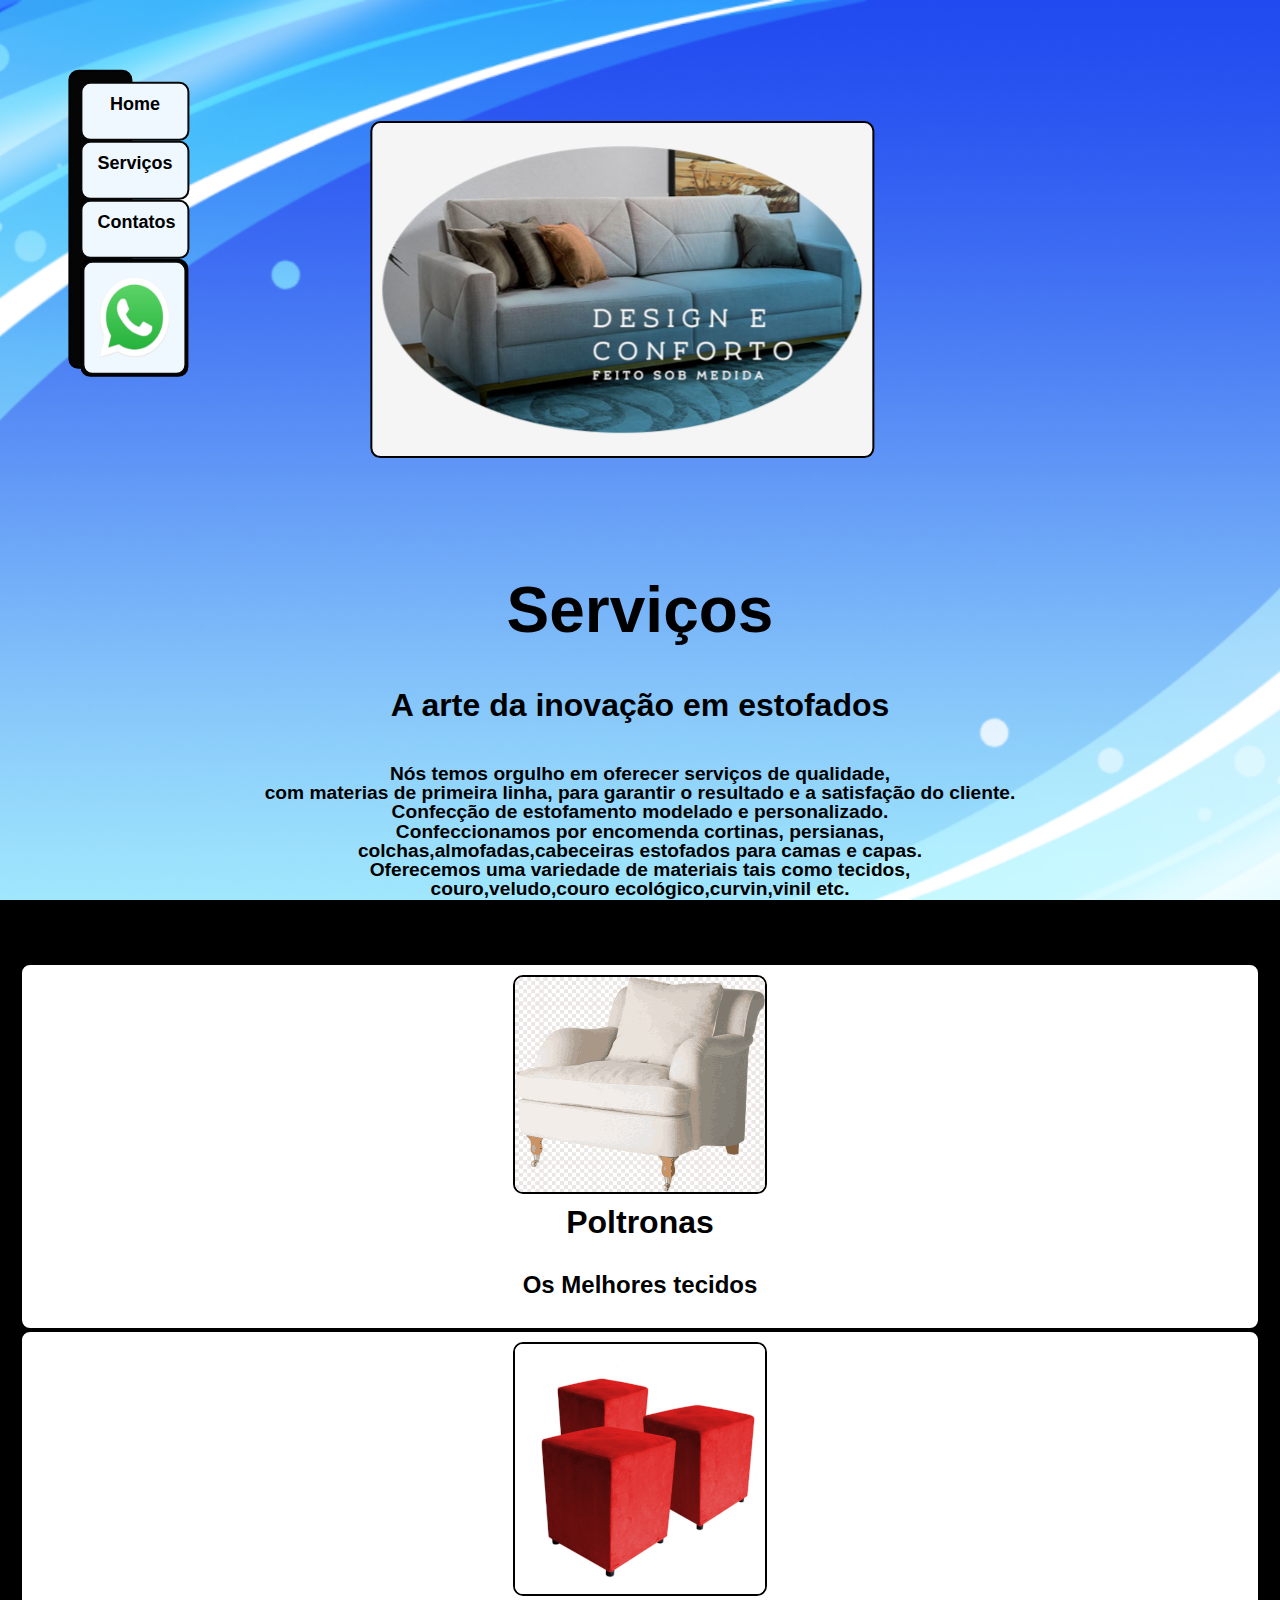
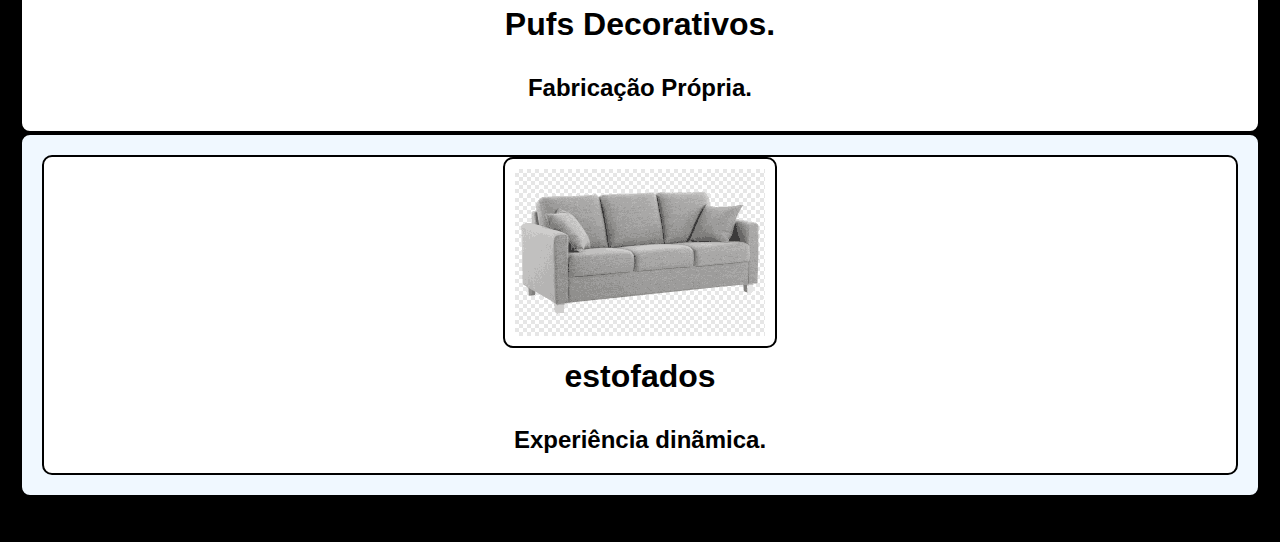
<file: index.html>
<!DOCTYPE html>
<html lang="pt-br">
<head>
    <meta charset="UTF-8">
    <meta http-equiv="X-UA-Compatible" content="IE=edge">
    <meta name="viewport" content="width=device-width, initial-scale=1.0">
    <title>GetSemaniEstofados</title>
    <link rel="stylesheet" href="style.css">
</head>
<body>
    <header>
        <div class="link">
        
             <div class="menu">
                 <nav>Home</nav>
             </div>
    
             <div class="menu">
                
                     <nav>
                         <a href="Serviços.html">Serviços</a>     
                    </nav>
             
             </div>
    
             <div class="menu">
                 
                     <nav> 
                          <a href="Contato.html">Contatos</a>

                     </nav>
                
             </div>
    
             <div id="menu">
                <a href="https://contate.me/Getsemaniestofa" target="black" rel="next" >
                    <nav>
                        <img class="menu" src="Css/whatsapp-logo-1.png" alt="">
                    </nav>
                    
                </a>
            </div>
    
    
        </div> 
        
          
            <picture class="menu">
               
                <source media="(max-width: 500px)" srcset="Css/menu.p.png">
                <source media="(max-width: 900px)" srcset="Css/menu.m.png">
                <img class="menu" src="Css/menu.g.png" alt="Grande">
            </picture>
            
     
      </header>
        <br>
      <main>
            <h1 class="basico">Serviços</h1>
            <h2 class="basico" >A arte da inovação em estofados</h2>
                <p class="basico">Nós temos orgulho em oferecer serviços de qualidade,
                    <br>
                     com materias de primeira linha, para garantir o resultado e a satisfação do cliente.
                    <br>
                     Confecção de estofamento modelado e personalizado.
                    <br>
                     Confeccionamos por encomenda cortinas,
                     persianas,
                    <br> colchas,almofadas,cabeceiras estofados para camas e capas.
                    <br>
                     Oferecemos uma variedade de materiais tais como tecidos,
                    <br> couro,veludo,couro ecológico,curvin,vinil etc.
                    <br>
                     Possuimos também um departamento para reforma de móveis.</p>

        </main>   
               
                
                <article>
                    <div class="servicos" >
                        <img class="div" src="Css/Poltrona.png" alt="Poltrona">
                        <h2 class="div">Poltronas</h2>
                        <p class="div">Os Melhores tecidos</p>
                    </div>

                    <div class="servicos">
                        <img class="div" src="Css/Puf.png" alt="Puf">
                        <h2 class="div">Pufs Decorativos.</h2>
                        <p class="div">Fabricação Própria.</p>
                    
                    </div>

                    <aside>
                        <div class="sofa" >
                            <img class="div" src="Css/sofa.png" alt="Sofa">
                            <h2 class="div">estofados</h2>
                            <p class="div">Experiência dinãmica.</p>
                        </div >
                    </aside>
                </article>

      

      <footer>
        <h2>© Copyright 2022 GetSemaniEstofados Desenvolvido por Rold Digital</h2>
      </footer>
</body>
</html>
</file>
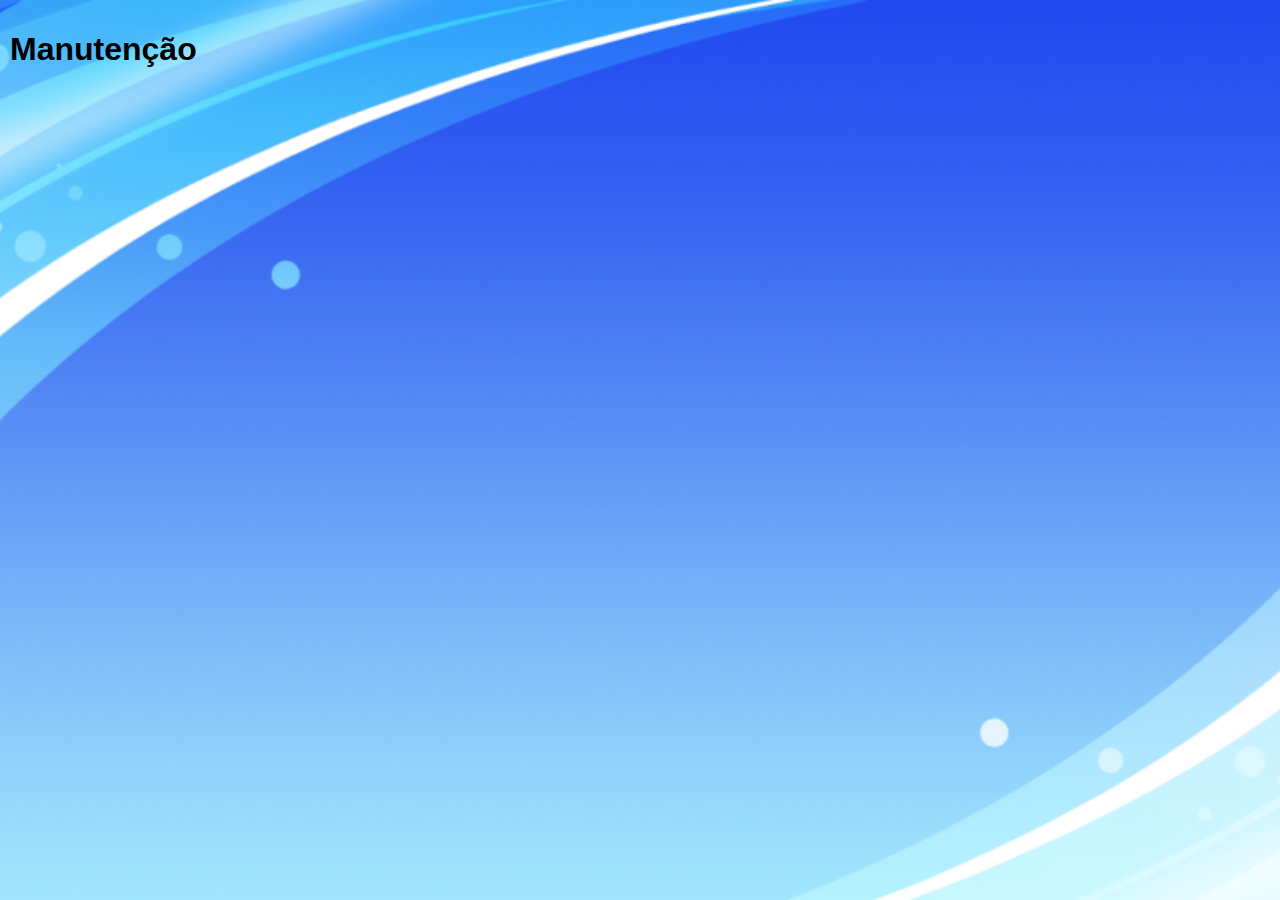
<file: Contato.html>
<!DOCTYPE html>
<html lang="en">
<head>
    <meta charset="UTF-8">
    <meta http-equiv="X-UA-Compatible" content="IE=edge">
    <meta name="viewport" content="width=device-width, initial-scale=1.0">
    <link rel="stylesheet" href="Contato.css">
    <title>Contato</title>
</head>
<body>
    <h1>Manutenção</h1>
</body>
</html>
</file>
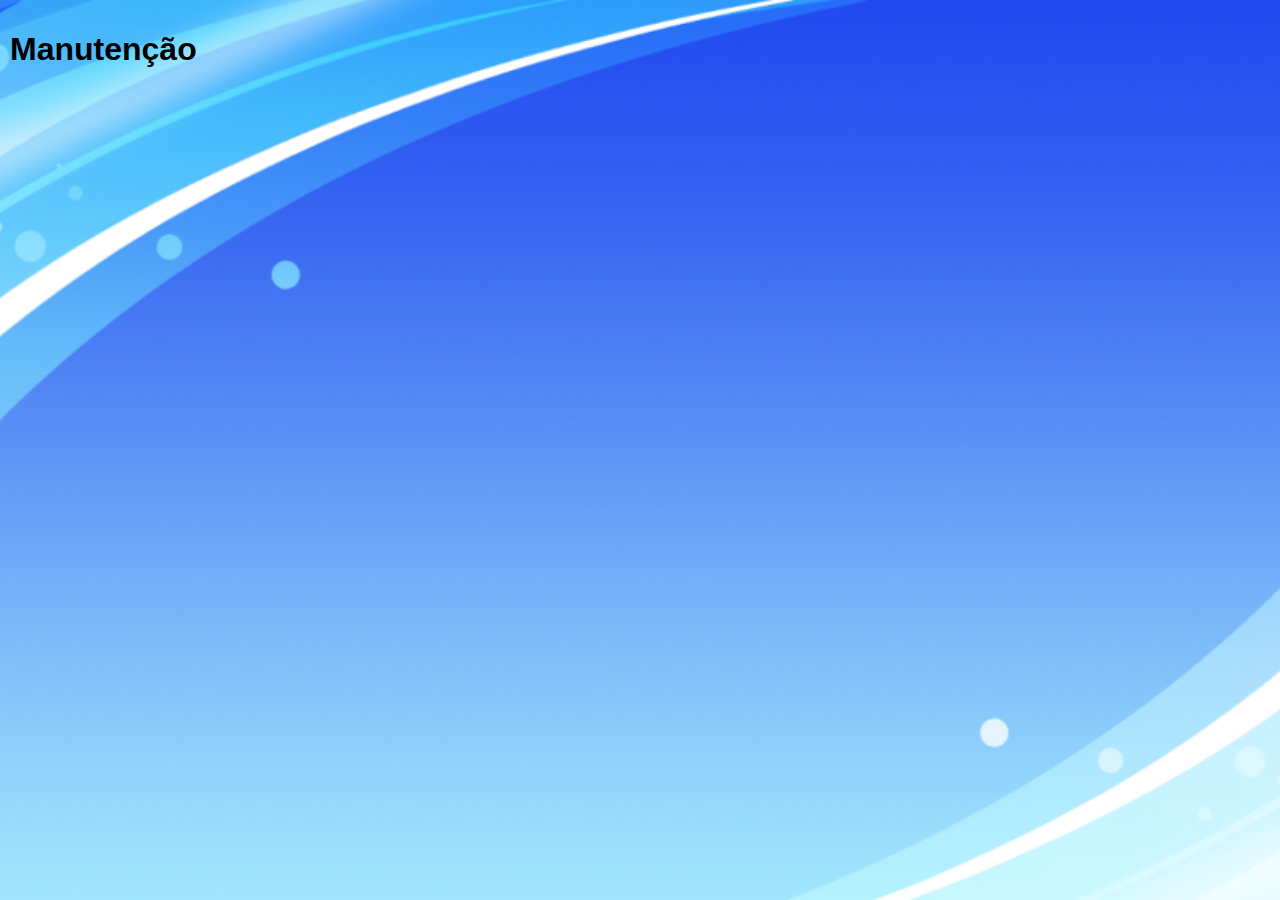
<file: Serviços.html>
<!DOCTYPE html>
<html lang="Pt-br">
<head>
    <meta charset="UTF-8">
    <meta http-equiv="X-UA-Compatible" content="IE=edge">
    <meta name="viewport" content="width=device-width, initial-scale=1.0">
    <link rel="stylesheet" href="Serviços.css">
    <title>Serviços</title>
</head>
<body>
    <h1>Manutenção</h1>
</body>
</html>
</file>
<file: style.css>
@charset "UTF-8";

:root{
    --cor0: #9EDAEC;
    --cor1: #56C6E8;
    --cor2: #439AB5;
    --cor3: #275969;
    --cor4: #4BD9EC;
    
    --fonte-padrao: Arial, Verdana, Helvetica, sans-serif;
    
    }

    body{
        font-family: Arial, Helvetica, sans-serif;
        background-color: black;
        background-image: url('fundo-sitemain.png');
        background-position: center;
        background-repeat: repeat-y;
        background-size: cover;
        background-attachment: fixed;
        margin: auto;
        padding: 10px 10px;


        }


header{

    background-size: 100%;
    margin: auto;
    padding: 10px 10px;
    width: 90%;
    height: 500px;
}

header div{
    background-color: rgb(0, 0, 0);
    display: inline-block;
    border: 2px solid black;
    border-radius: 10px;
 

}

div.link{
    background-color: rgb(5, 5, 5);
    display: inline-block;
    width: 40px;
    height: 275px;
    border: 2px solid black;
    border-radius: 10px;
    padding: 10px 10px;
    margin: 5px 5px;
    position: absolute;
    transform: translate(-15%, 15%);
 
}


div.menu{
    background-color: aliceblue;

    width: 75px;
    height: 35px;
    display: inline-block;
    padding: 10px 15px;
    border: 2px solid rgb(8, 7, 7);
    border-radius: 10px;
   
    animation-name: animacao_1;
    animation-duration: 3s;
    animation-iteration-count: 2;
    
    }
    
    @keyframes animacao_1{
    0%{
        background-color: aliceblue;
    }
    50%{
        background-color: var(--cor0);
    }
    100%{
            background-color: var(--cor4);
    }

}

.link :hover{
    background-color: var(--cor4);
}


div >nav {
color: rgb(0, 0, 0);
font-size: 18px;
font-weight: bold;
text-align: center;

}
div >nav:hover {
color: aliceblue;
}

header div > nav > a{
    color: rgb(0, 0, 0);
    font-size: 18px;
    font-weight: bold;
    text-align: center;
    text-decoration: none;
}

div#menu > nav{
    background-color: rgb(255, 255, 255);
    width: 75px;
    height: 80px;
    padding: 10px 15px;
    border: 2px solid rgb(0, 0, 0);
    border-radius: 10px;
    
    animation-name: animacao_1;
    animation-duration: 3s;
    animation-iteration-count: 2;
    
    }
    
    @keyframes animacao_1{
    0%{
        background-color: aliceblue;
    }
    50%{
        background-color: var(--cor0);
    }
    100%{
            background-color: var(--cor4);
    }

}

header div >nav > a:hover {
    color: aliceblue;
     }


a > nav > img.menu{
    background-color: aliceblue;

    width: 70px;
    height: 80px;
    padding: 15px 15px;
    border: 2px solid rgb(8, 7, 7);
    border-radius: 10px;
   
    animation-name: animacao_1;
    animation-duration: 3s;
    animation-iteration-count: 2;
    
    }
    
    @keyframes animacao_1{
    0%{
        background-color: aliceblue;
    }
    50%{
        background-color: var(--cor0);
    }
    100%{
            background-color: var(--cor4);
    }

}


picture img.menu{
background-color: rgb(245, 245, 245);
border: 2px solid black;
border-radius: 10px;
height: auto;


transform: translate(59%, 30%);
animation-name: animacao_1;
animation-duration: 3s;
animation-iteration-count: 2;

}

@keyframes animacao_1{
0%{
    background-color: aliceblue;
}
50%{
    background-color: var(--cor1);
}
100%{
        background-color: var(--cor4);
    }

}

picture img.menu:hover{
    background-color: var(--cor1);
}


img.logo{
    border: 2px solid rgb(255, 255, 255);
    border-radius: 10px;
    background-color: rgb(255, 255, 255);
    margin: auto;
    width: 100%;
    height: 100%;
}


main{
    background-size: 100%;
    margin: auto;
    padding: 10px 10px;
    width: auto;
    height: auto;
}



main h1.basico {
text-align: center;
color: rgb(0, 0, 0);
font-size: 4em;
font-weight: bold;
padding: 15px 15px;
margin: auto;

}

main h2.basico {
    text-align: center;
    color: rgb(0, 0, 0);
    font-size: 2.0em;
    font-weight: bold;
    padding: 15px 15px;
    margin: 10px 10px;

}

main p.basico {
    text-align: center;
    color: rgb(0, 0, 0);
    font-size: 1.2em;
    line-height: 1.0em;
    font-weight: bold;
    padding: 15px 15px;
    margin: 10px 10px;

}

article{
    padding: 10px 10px;
    width: auto;
    height: auto;
    margin: auto;

}

article div{
    background-color: rgb(255, 255, 255);
    margin: 10px 10px;
    border: 2px solid black;
    border-radius: 10px;
    width: auto;
    height: auto;

}



div.servicos{
background-color: rgb(255, 255, 255);
width: 100%;
height: 100%;
padding: 10px 10px;
margin: 10px 10px;
display: block;
margin: auto;
width: auto;
height: auto;
border: 2px solid black;
border-radius: 10px;

}


div h2.div {
    text-align: center;
    color: rgb(0, 0, 0);
    font-size: 2em;
    line-height: 1.8em;
    font-weight: bold;
    margin: auto;



}

div p.div {
    text-align: center;
    color: rgb(0, 0, 0);
    font-size: 1.5em;
    line-height: 0.8em;
    font-weight: bold;


}

div img {
    display: block;
    margin: auto;
    width: auto;
    height: auto;
    border: 2px solid black;
    border-radius: 10px;

}


div.servicos:hover{
background-color: var(--cor1);



}

aside{
    background-color: aliceblue;
    border: 2px solid black;
    border-radius: 10px;
    padding: 10px 10px;
    width: auto;
    height: auto;
    margin: auto;

  }

  aside div.sofa{
    background-color: rgb(255, 255, 255);
    margin: 10px 10px;
    border: 2px solid black;
    border-radius: 10px;
    width: auto;
    height: auto;
  }

  aside div img {
  display: block;
  margin: auto;
  padding: 10px 10px;


  }

  aside div.sofa:hover{
      background-color: var(--cor1);
  }


footer h2{
 text-align: center;
 font-size: 0.6em;
 line-height: 0.5em;
 font-weight: bold;
 padding: 10px 10px;
margin: auto;

  }

  footer:hover{
  color: var(--cor4);
  
  
  }
</file>
<file: Contato.css>
@charset "UTF-8";

:root{
    --cor0: #9EDAEC;
    --cor1: #56C6E8;
    --cor2: #439AB5;
    --cor3: #275969;
    --cor4: #4BD9EC;
    
    --fonte-padrao: Arial, Verdana, Helvetica, sans-serif;
    
    }

    body{
        font-family: Arial, Helvetica, sans-serif;
        background-color: black;
        background-image: url('fundo-sitemain.png');
        background-position: center;
        background-repeat: repeat-y;
        background-size: cover;
        background-attachment: fixed;
        margin: auto;
        padding: 10px 10px;
    }
</file>
<file: Serviços.css>
@charset "UTF-8";

:root{
    --cor0: #9EDAEC;
    --cor1: #56C6E8;
    --cor2: #439AB5;
    --cor3: #275969;
    --cor4: #4BD9EC;
    
    --fonte-padrao: Arial, Verdana, Helvetica, sans-serif;
    
    }

    body{
        font-family: Arial, Helvetica, sans-serif;
        background-color: black;
        background-image: url('fundo-sitemain.png');
        background-position: center;
        background-repeat: repeat-y;
        background-size: cover;
        background-attachment: fixed;
        margin: auto;
        padding: 10px 10px;
    }
</file>
